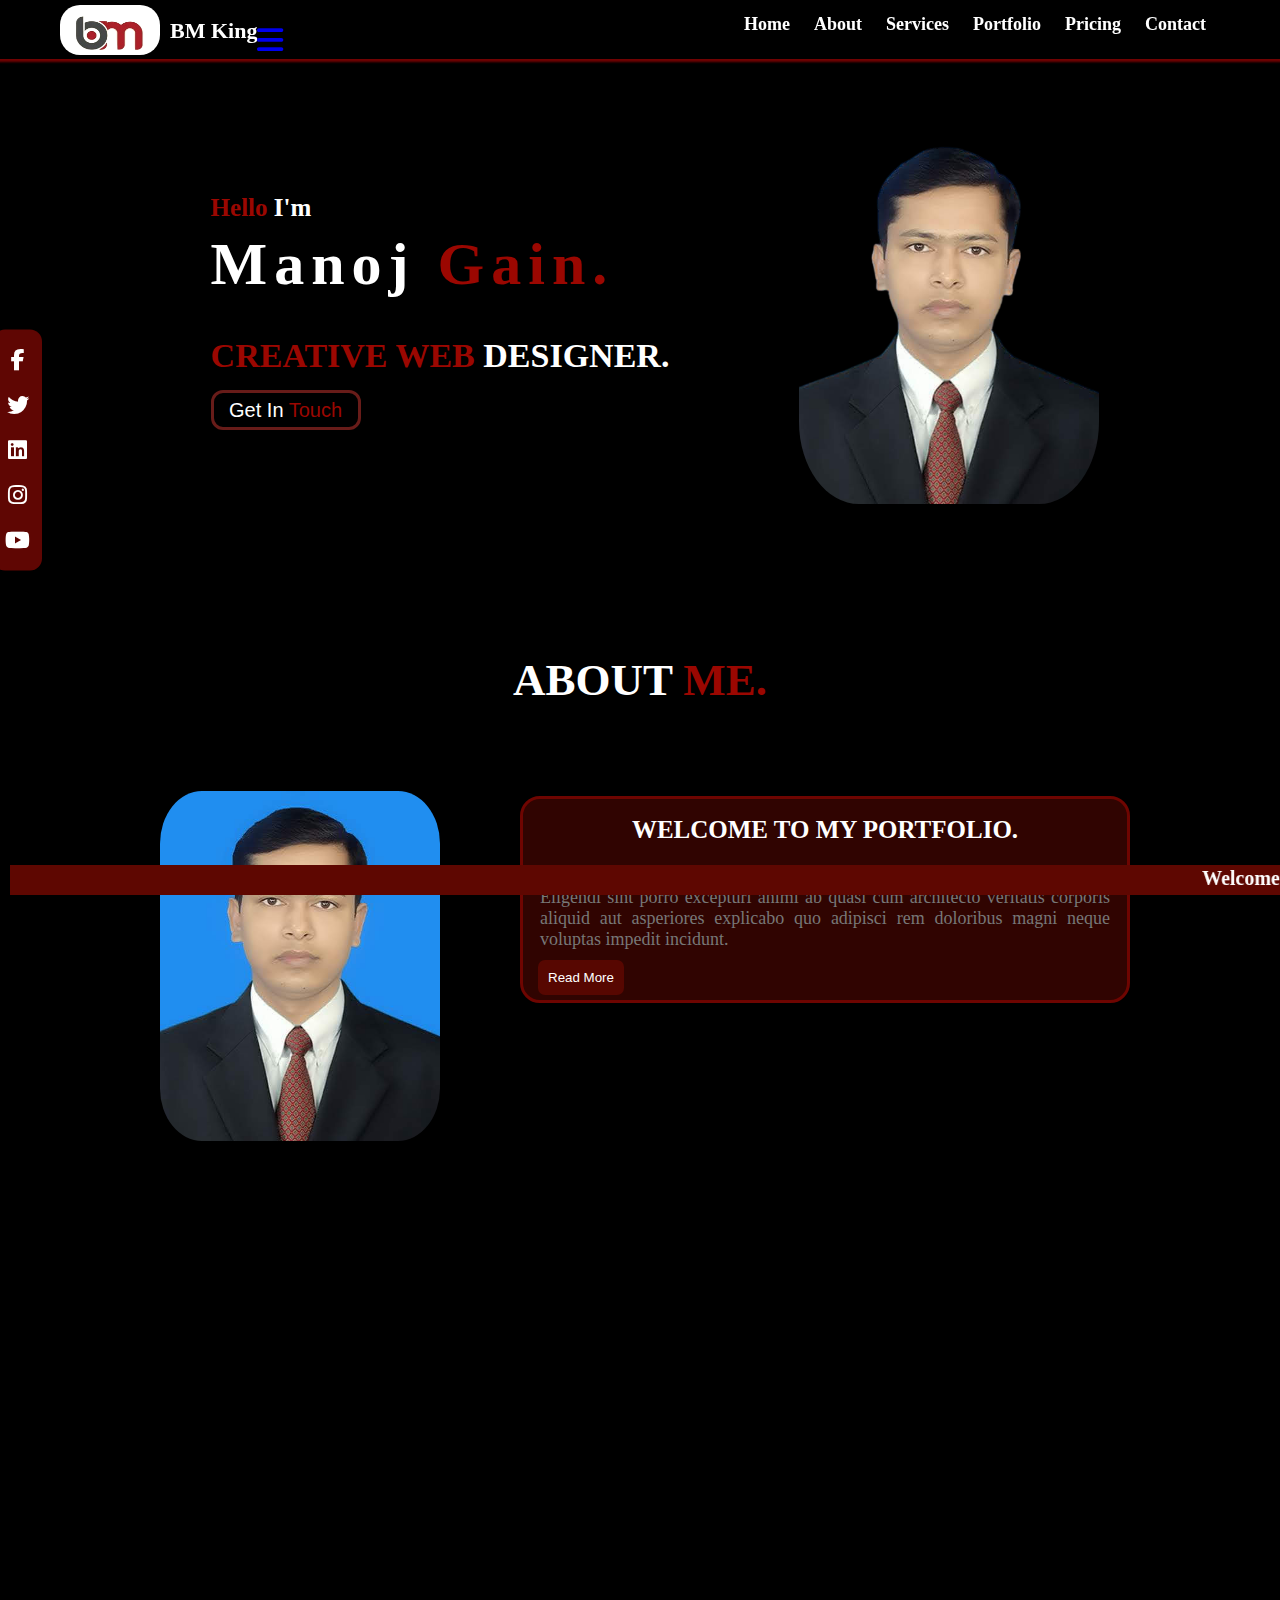
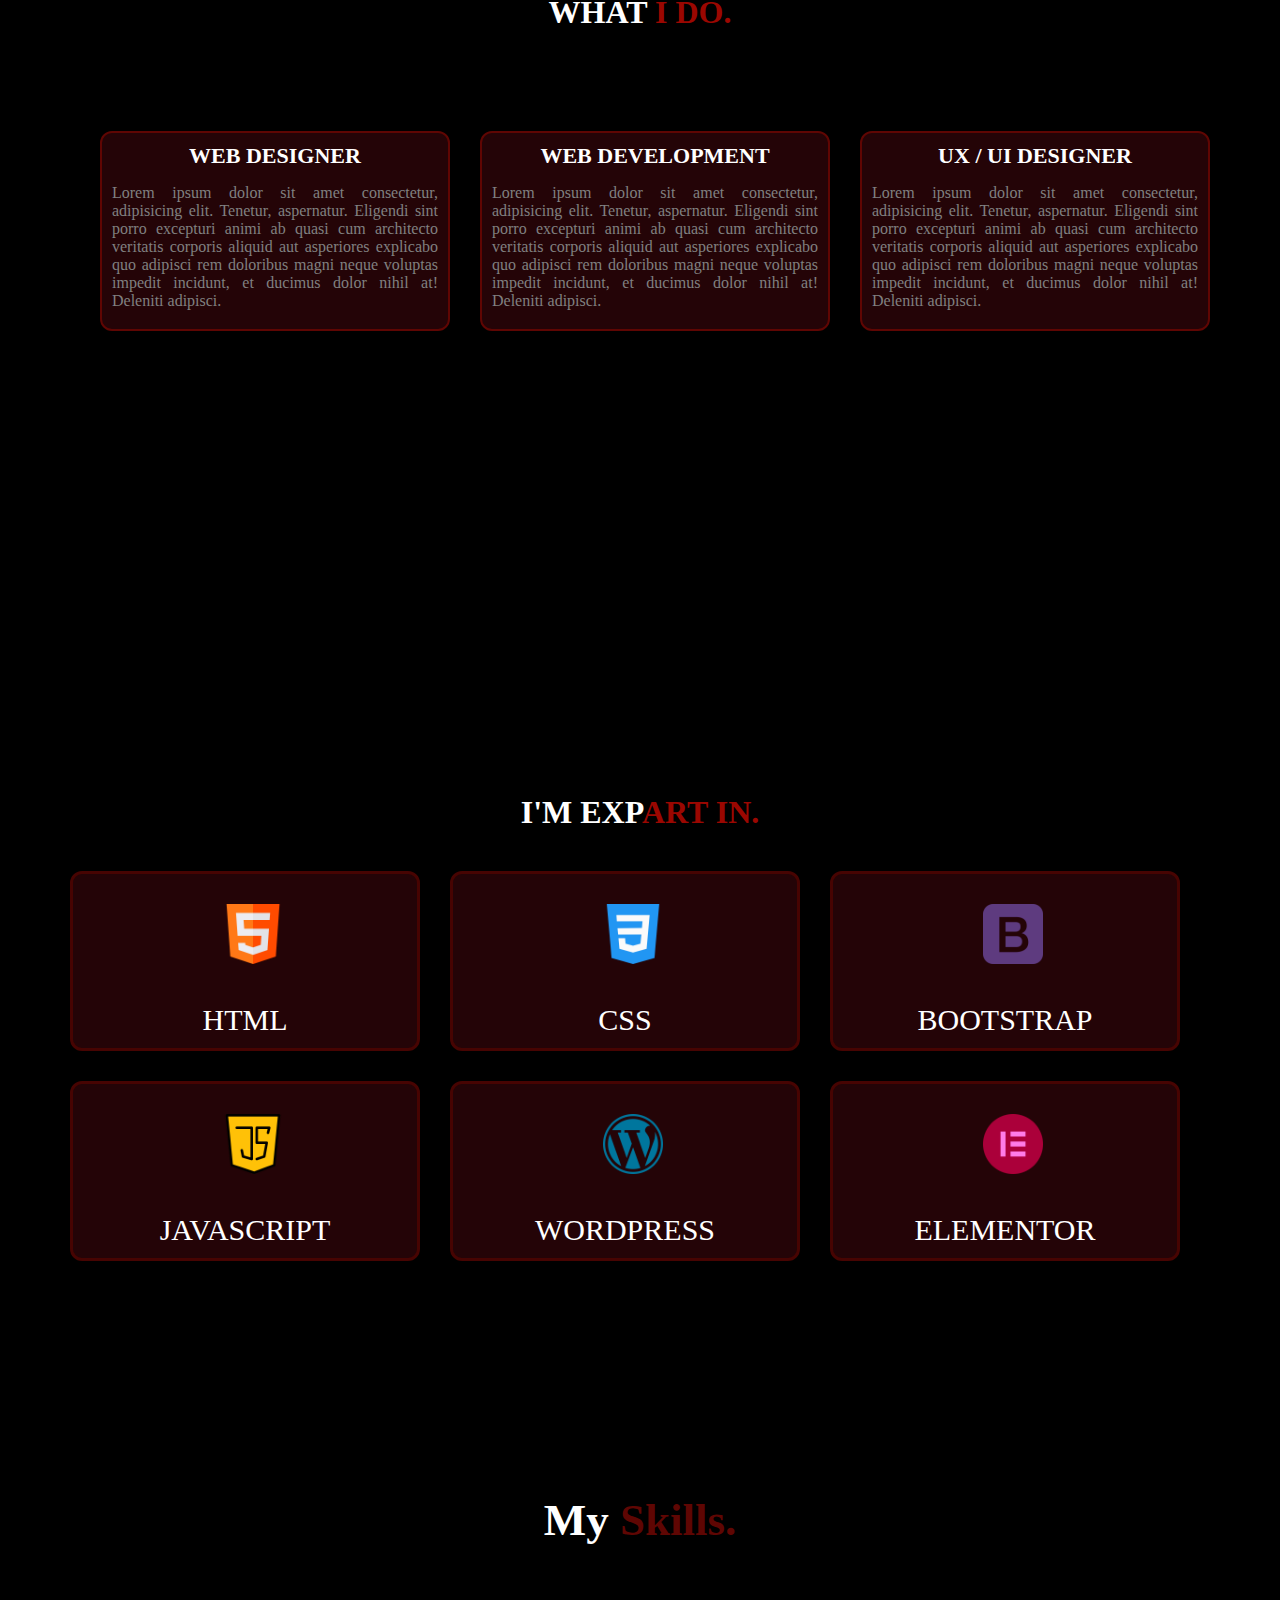
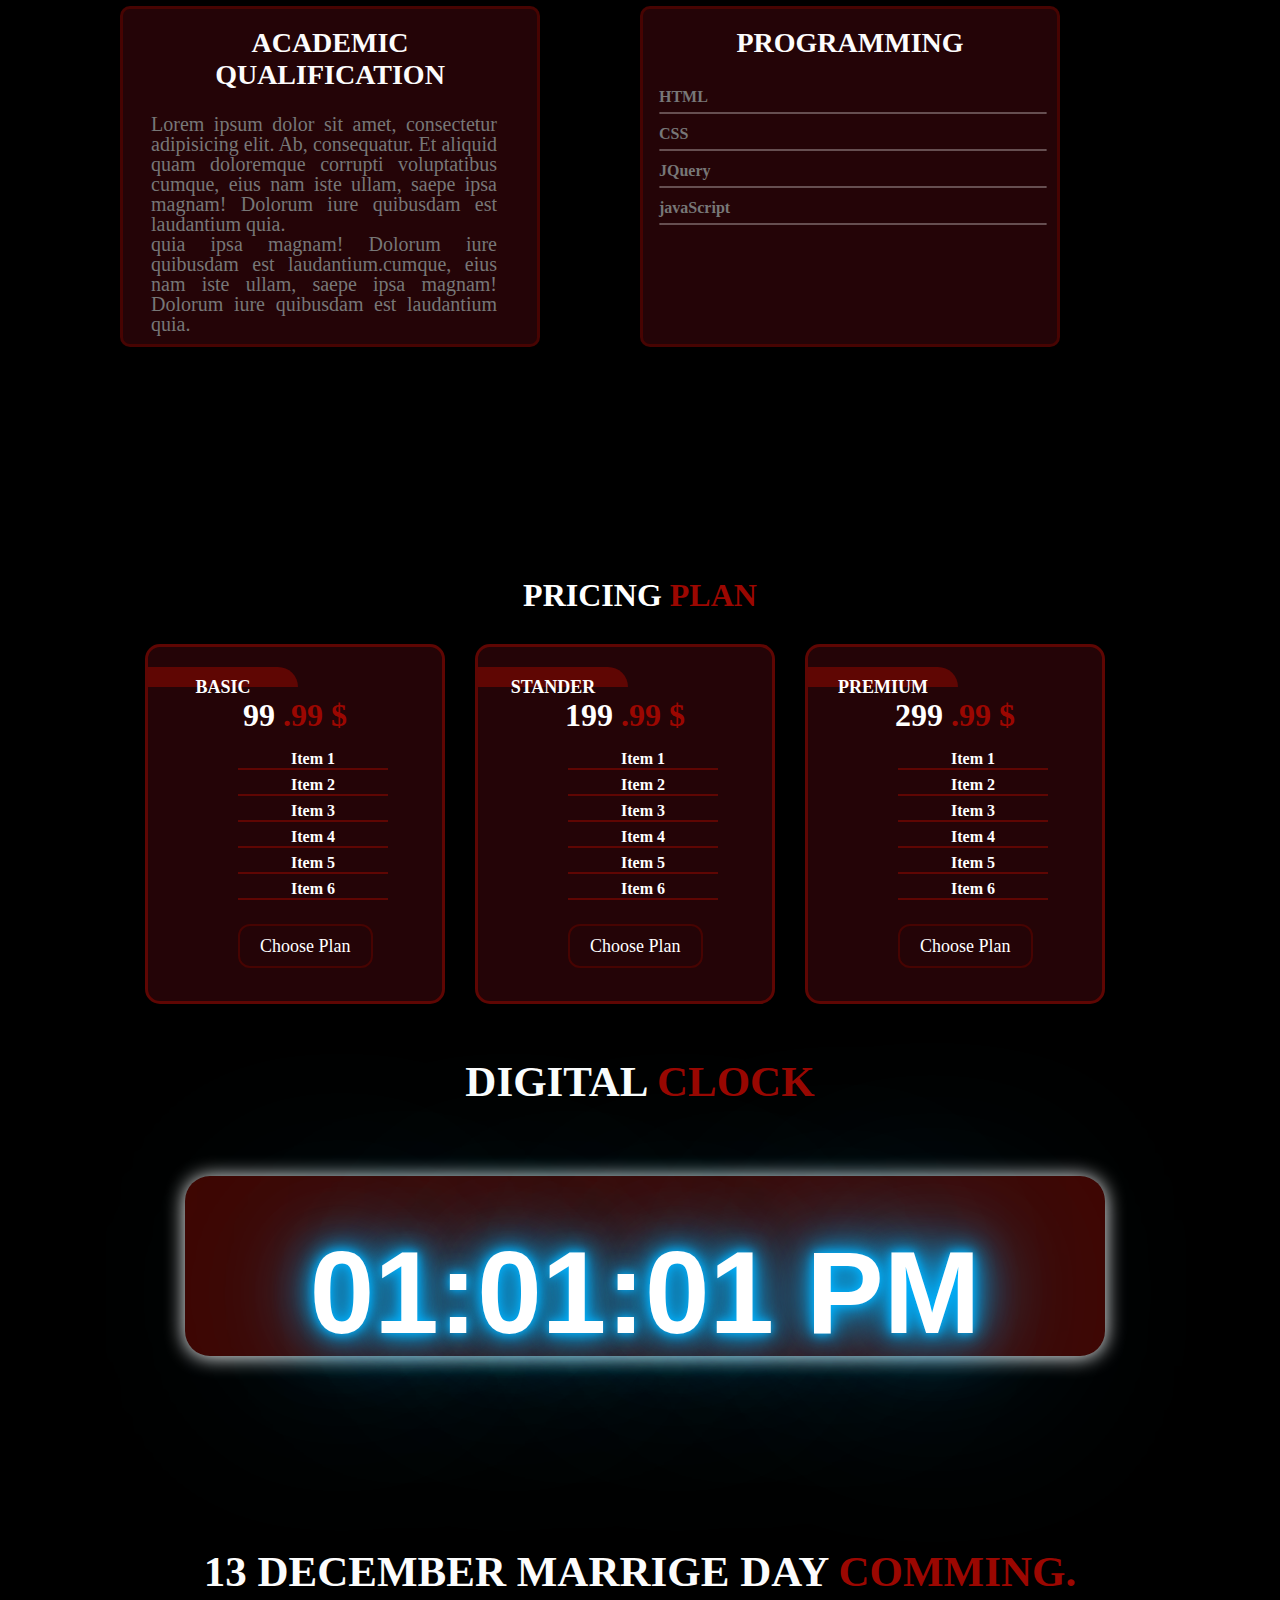
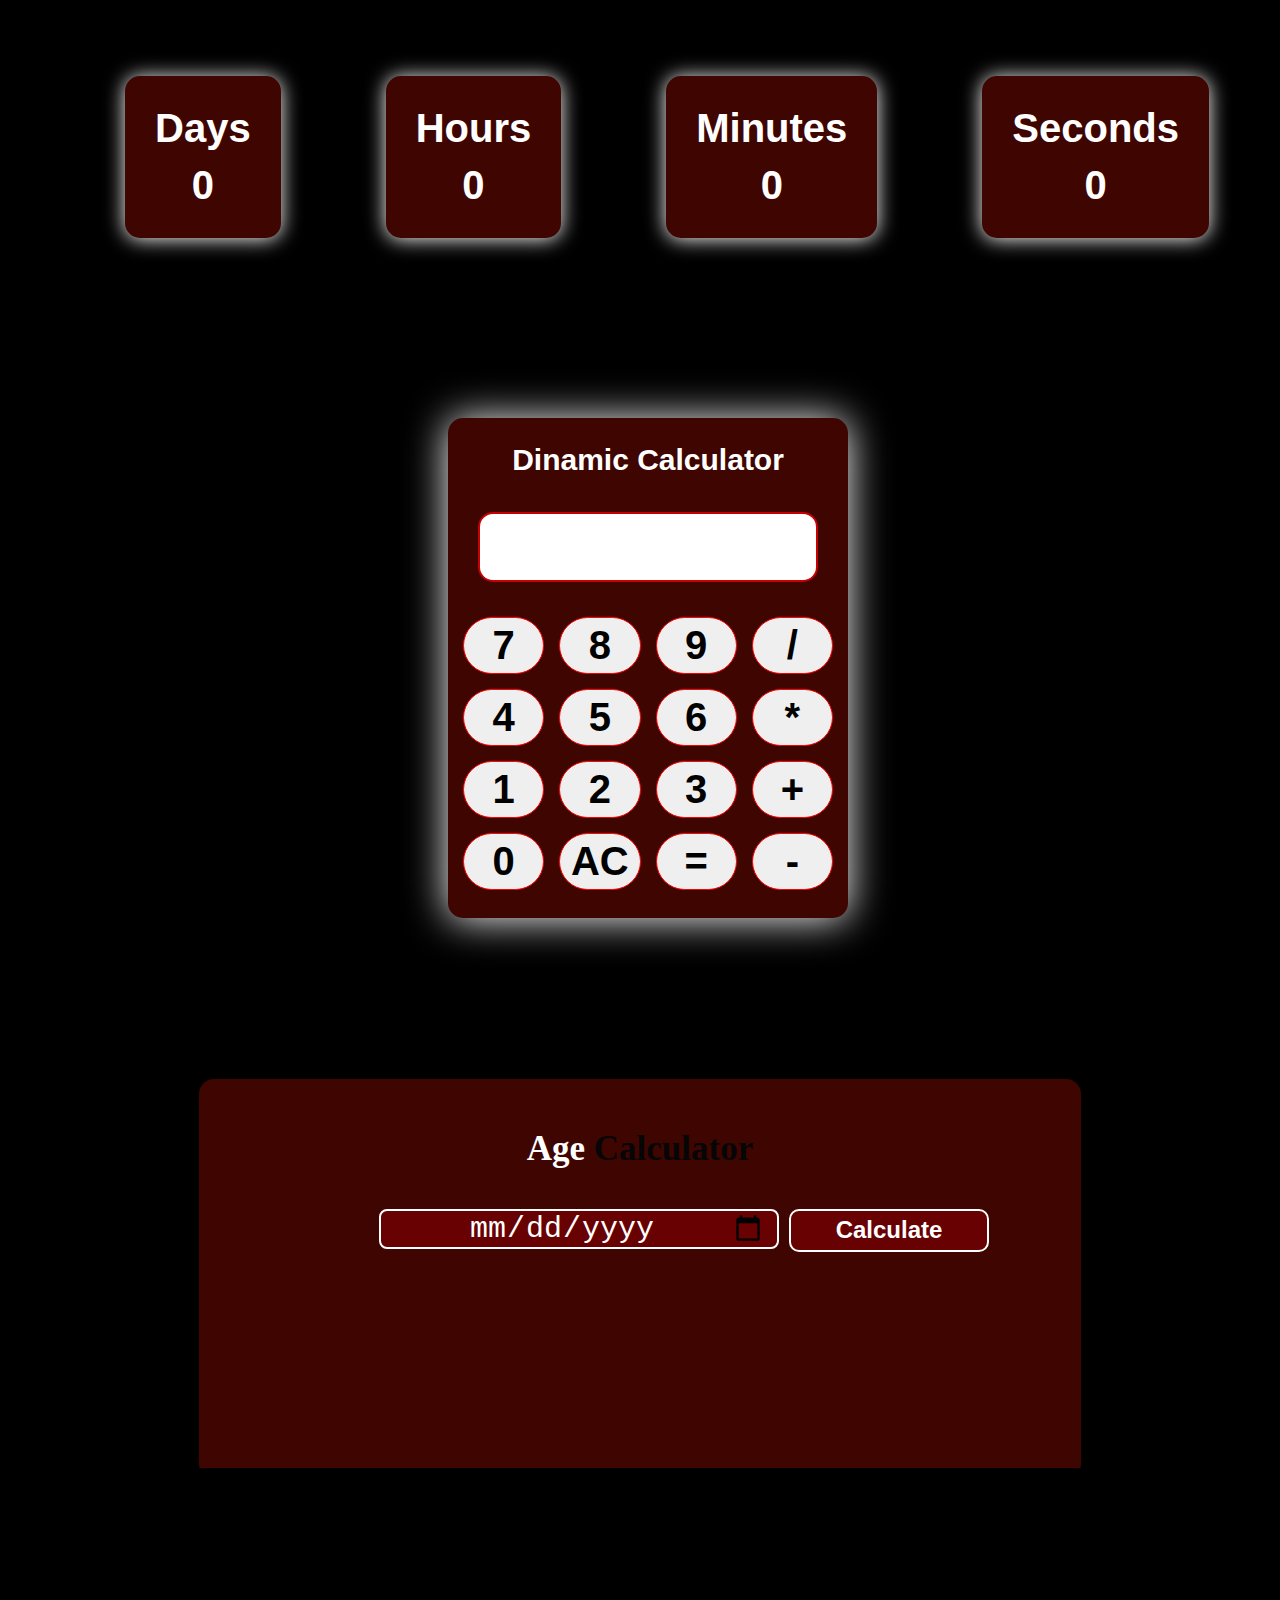
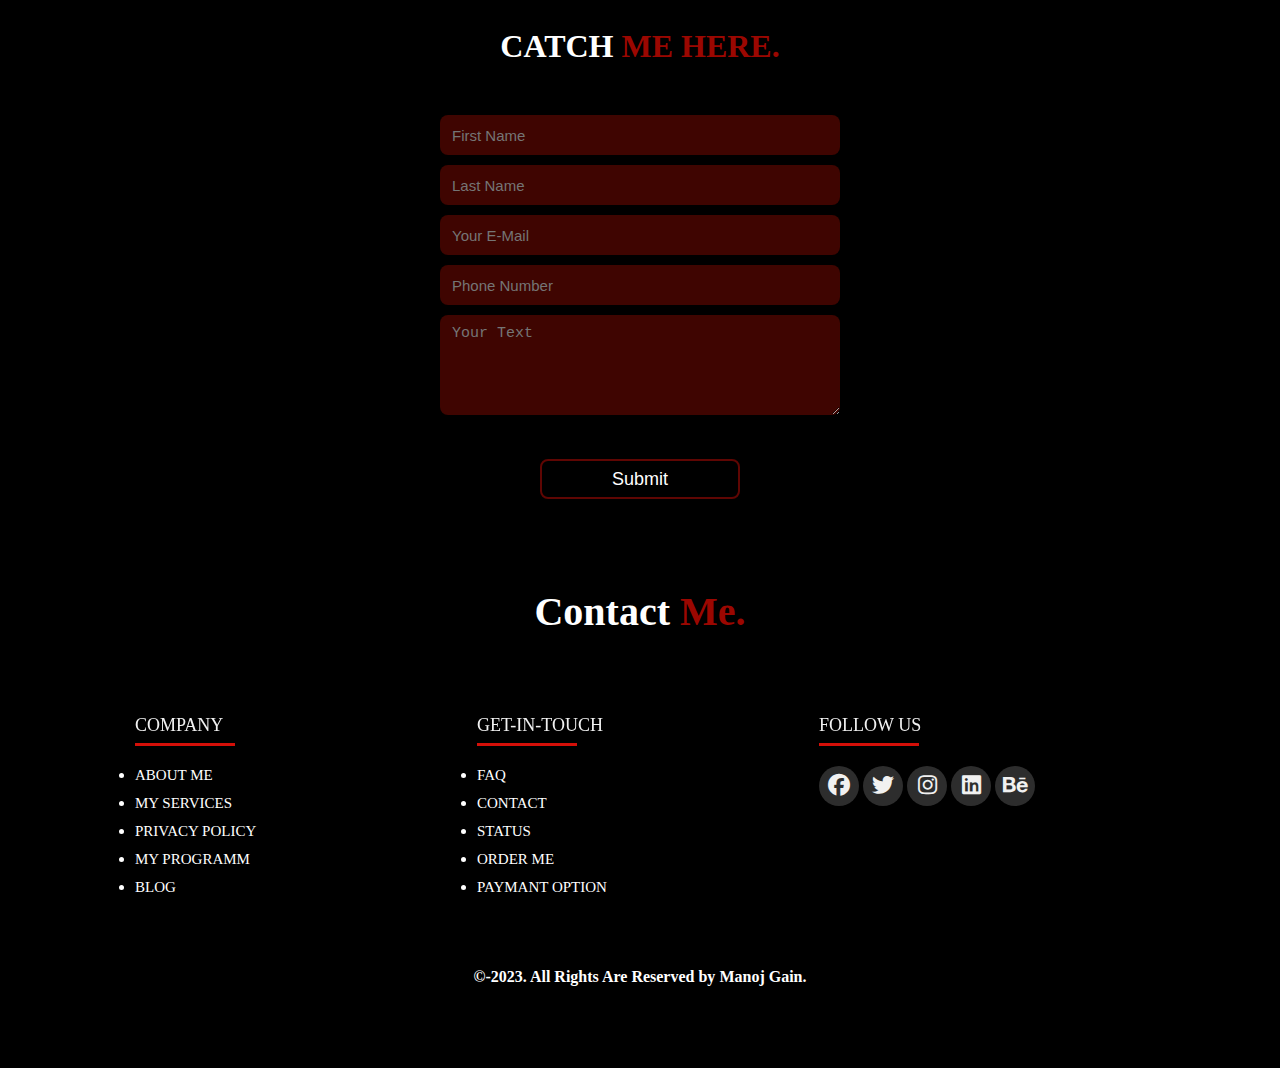
<file: index.html>
<!DOCTYPE html>
<html lang="en">
<head>
    <meta charset="UTF-8">
    <meta http-equiv="X-UA-Compatible" content="IE=edge">
    <meta name="viewport" content="width=device-width, initial-scale=1.0">
    <title>Manoj Gain Portfolio</title>
    <link rel="stylesheet" href="https://cdnjs.cloudflare.com/ajax/libs/font-awesome/6.4.0/css/all.min.css">
    <link rel="stylesheet" href="css/style.css">
    <link rel="stylesheet" href="css/responsive.css">

</head>
<body>
      

      <!-- header part start -->
        <header>
            <nav>                
                    <div class="logo">
                        <img src="images/bm.png" alt="">
                        <h1>BM King</h1>
                    </div> 

                    <div class="togglebar">
                        <a href="#"><i class="fa fa-bars"></i></a>
                       </div>
                    <div class="navmenu">                       
                       <ul>                     
                           <li><a href="#home">Home</a></li>
                           <li><a href="#about">About</a></li>
                           <li><a href="#servic">Services</a></li>
                           <li><a href="#portholio">Portfolio</a></li>
                           <li><a href="#pricing">Pricing</a></li>
                           <li><a href="#fotter_part">Contact</a></li>
                       </ul>
                  
                       
                   </div>  
                </nav>
            </header>
     
            <marquee scrollamount="8">Welcome To Manoj Gain Portfolio Website.</marquee>
          

     <!-- menu part end -->


     <!-- Hero part start -->
        <div class="hero-part" id="home">         
            <div class="row">
                <div class="col-md-6">
                     <div class="hero-text">
                        <h3><span>Hello</span> I'm </h3>
                        <h1>Manoj<span> Gain.</span></h1>
                        <h2><Span>Creative Web</Span> Designer.</h2>
                        <button class="herobtn">Get In <span>Touch</span></button>
                     </div>                    
                </div>                
                <div class="col-md-6">
                    <img src="images/manoj.png" alt="">
                </div>
            </div>
  
            <div class="icon">
               <a href="#"><i class="fab fa-facebook-f"></i></a>
               <a href="#"><i class="fab fa-twitter"></i></a>
               <a href="#"><i class="fab fa-linkedin"></i></a>
               <a href="#"><i class="fab fa-instagram"></i></a>
               <a href="#"><i class="fab fa-youtube"></i></a>
            </div>
        </div>          
      
       

        <!-- Hero part end -->


        <!-- about part start -->
        <div class="about-part" id="about">
            <h1>ABOUT<span> ME.</span></h1>
            <span></span>
            <div class="row">
                <div class="col-5">
                    <img src="images/manoj-gain.png" alt="">
                </div>
                <div class="col-7">
                    <div class="about-text">
                       <h2>Welcome To My Portfolio.</h2>
                       <p class="text">Lorem ipsum dolor sit amet consectetur, adipisicing elit. Tenetur, aspernatur. Eligendi sint porro excepturi animi ab quasi cum architecto veritatis corporis aliquid aut asperiores explicabo quo adipisci rem doloribus magni neque voluptas impedit incidunt.

                        <span class="more_text">
                        At ducimus dolor nihil at! Deleniti adipisci, reprehenderit ut molestias natus voluptates earum excepturi voluptatibus ducimus.Lorem ipsum dolor sit amet consectetur, adipisicing elit. Tenetur, aspernatur. Eligendi sint porro excepturi animi ab quasi cum architecto veritatis corporis aliquid aut asperiores explicabo quo adipisci rem doloribus magni neque voluptas impedit incidunt, et ducimus dolor nihil at! Deleniti adipisci, reprehenderit ut molestias natus voluptates earum excepturi voluptatibus ducimus.</span></p>

                        <button class="read_more-btn">Read More</button>
                    </div>
                   
                    
                </div>
            </div>
        </div>

        <!-- about part end -->


        <!-- learn part start -->
        <div class="learn-part" id="servic">
            <h1>WHAT <span>I DO.</span> </h1>
            <div class="row">
                
                <div class="col-4">
                    <div class="learn-text">
                        <h2>Web  Designer</h2>
                    <p>Lorem ipsum dolor sit amet consectetur, adipisicing elit. Tenetur, aspernatur. Eligendi sint porro excepturi animi ab quasi cum architecto veritatis corporis aliquid aut asperiores explicabo quo adipisci rem doloribus magni neque voluptas impedit incidunt, et ducimus dolor nihil at! Deleniti adipisci.</p>
                    </div>
                </div>

                <div class="col-4">
                    <div class="learn-text">
                        <h2>Web  Development</h2>
                    <p>Lorem ipsum dolor sit amet consectetur, adipisicing elit. Tenetur, aspernatur. Eligendi sint porro excepturi animi ab quasi cum architecto veritatis corporis aliquid aut asperiores explicabo quo adipisci rem doloribus magni neque voluptas impedit incidunt, et ducimus dolor nihil at! Deleniti adipisci.</p>
                    </div>
                </div>

                <div class="col-4">
                    <div class="learn-text">
                        <h2>UX / UI  Designer</h2>
                    <p>Lorem ipsum dolor sit amet consectetur, adipisicing elit. Tenetur, aspernatur. Eligendi sint porro excepturi animi ab quasi cum architecto veritatis corporis aliquid aut asperiores explicabo quo adipisci rem doloribus magni neque voluptas impedit incidunt, et ducimus dolor nihil at! Deleniti adipisci.</p>
                    </div>
                </div>

            </div>
        </div>


       <!-- learn part  end -->


       <!-- expart part start -->
       <div class="expart-part">
        <h1>I'M EXP<Span>ART IN.</Span></h1>
        <div class="row">
            <div class="col-4">
                <div class="expart-text">
                    <img src="images/001-html.png" alt="">
                    <h2>HTML</h2>
                
                </div>
            </div>
            <div class="col-4">
                <div class="expart-text">
                    <img src="images/007-css-3-1.png" alt="">
                    <h2>CSS</h2>
                
                </div>
            </div>
            <div class="col-4">
                <div class="expart-text">
                    <img src="images/003-bootstrap.png" alt="">
                    <h2>BOOTSTRAP</h2>
                
                </div>
            </div>
        </div>

        <div class="row">
            <div class="col-4">
                <div class="expart-text">
                    <img src="images/004-java-script.png" alt="">
                    <h2>JavaScript</h2>
                
                </div>
            </div>
            <div class="col-4">
                <div class="expart-text">
                    <img src="images/005-wordpress.png" alt="">
                    <h2>WordPress</h2>
                
                </div>
            </div>
            <div class="col-4">
                <div class="expart-text">
                    <img src="images/006-elementor.png" alt="">
                    <h2>Elementor</h2>
                
                </div>
            </div>
        </div>
       </div>

      <!-- expart part end -->



 <!-- FAQ  Part start -->
<!-- 
 <section class="faqs">
    <h1>Frequently <span>Asked Question.</span></h1>
   <div class=" container faqs-container">

        <article class="faq">
            <div class="faq-icon">
                <i class="fa-solid fa-plus"></i>  
            </div>
            <div class="Question-Ans">
                <h2>Can I see some other sites you have made ?</h2>
                <p>Lorem, ipsum dolor sit amet consectetur adipisicing elit. Consequuntur fugit optio quaerat sint ipsum aut obcaecati ipsam, doloribus ad deleniti eum ipsa recusandae odio molestiae distinctio provident. Obcaecati, sunt repellendus?</p>
            </div>
       </article>

        <article class="faq">
            <div class="faq-icon">
                <i class="fa-solid fa-plus"></i>  
            </div>
            <div class="Question-Ans">
                <h2>Can I see some other sites you have made ?</h2>
                <p>Lorem, ipsum dolor sit amet consectetur adipisicing elit. Consequuntur fugit optio quaerat sint ipsum aut obcaecati ipsam, doloribus ad deleniti eum ipsa recusandae odio molestiae distinctio provident. Obcaecati, sunt repellendus?</p>
            </div>
       </article>
     
    </div>
 </section> -->

    <!-- FAQ  Part end -->
    

      <!-- Pregrass part start -->
     <div class="prograss-design" id="portholio">
        <div class=" Skill">
            <h1> My <span>Skills.</span></h1>
            <div class="row">
              <div class="Skills-col"> 
              <h2>Academic Qualification</h2>
              <p>Lorem ipsum dolor sit amet, consectetur adipisicing elit. Ab, consequatur. Et aliquid quam doloremque corrupti voluptatibus cumque, eius nam iste ullam, saepe ipsa magnam! Dolorum iure quibusdam est laudantium quia.</p>
    
              <p>quia ipsa magnam! Dolorum iure quibusdam est laudantium.cumque, eius nam iste ullam, saepe ipsa magnam! Dolorum iure quibusdam est laudantium quia.</p> 
              </div>
              
              <div class="Skills-col"> 
               <h2> Programming</h2>
               <ul>
                <li><h4>HTML</h4><span class="bar"><span class="HTML"></span></span></li>
                <li><h4>CSS</h4><span class="bar"><span class="CSS"></span></span></li>
                <li><h4>JQuery</h4><span class="bar"><span class="JQuery"></span></span></li>
                <li><h4>javaScript</h4><span class="bar"><span class="javaScript"></span></span></li>
               </ul>
              </div>
            </div>
          </div>
     </div>





      <!-- Pregrass part end -->


      <!-- pricing part start -->

      <div class="pricing-part" id="pricing">
        <h1>PRICING <Span>PLAN</Span></h1>
        <div class="row">
            <div class="col-4">
                <div class="pricing-text">
                   <h2>BASIC</h2>
                   <h1>99<span> .99 $</span></h1>
                   <h4>Item 1</h4>
                   <h4>Item 2</h4>
                   <h4>Item 3</h4>
                   <h4>Item 4</h4>
                   <h4>Item 5</h4>
                   <h4>Item 6</h4>
                   <br>
                   <br>
                   <a href="#">Choose Plan</a>
                </div>
                
            </div>

            <div class="col-4">
                <div class="pricing-text">
                   <h2>STANDER</h2>
                   <h1>199<span> .99 $</span></h1>
                   <h4>Item 1</h4>
                   <h4>Item 2</h4>
                   <h4>Item 3</h4>
                   <h4>Item 4</h4>
                   <h4>Item 5</h4>
                   <h4>Item 6</h4>
                   <br>
                   <br>
                   <a href="#">Choose Plan</a>
                </div>
            </div>

            <div class="col-4">
                <div class="pricing-text">
                  <h2>PREMIUM</h2>
                  <h1>299<span> .99 $</span></h1>
                   <h4>Item 1</h4>
                   <h4>Item 2</h4>
                   <h4>Item 3</h4>
                   <h4>Item 4</h4>
                   <h4>Item 5</h4>
                   <h4>Item 6</h4>
                  <br>
                  <br>
                  <a href="#">Choose Plan</a>
                </div>
            </div>
        </div>
     </div>
      <!-- pricing part end -->



      <!-- Clock part start -->
     
      <div class="container">
        <h2>Digital <span>Clock</span></h2>
        <div class="clock">
            
            <h1 id="clock">01:01:01 PM</h1>
        </div>
    </div>



      <!-- Clock part end -->


      <!-- coundwn part start -->
      
    <div class="coundown">

        <h2>13 December Marrige Day <span>Comming.</span></h2>

        <div class="time">
            
            <div>
                Days
                <span id="days">0</span>
            </div>
            <div>
              Hours
                <span id="hours">0</span>
            </div>
            <div>
                Minutes
                <span id="minutes">0</span>
            </div>
            <div>
            Seconds
                <span id="seconds">0</span>
            </div>
        </div>
    </div>
        

      <!-- coundwn part end -->



      <!-- calculator part start -->

     <div class="cal">
        <div class="calculator">
            <h1>Dinamic Calculator</h1>
        
            <input type="text" id="display" readonly>
            
            <div class="btns ">
                <button>7</button>
                <button>8</button>
                <button>9</button>
                <button>/</button>
                <button>4</button>
                <button>5</button>
                <button>6</button>
                <button>*</button>
                <button>1</button>
                <button>2</button>
                <button>3</button>
                <button>+</button>
                <button>0</button>
                <button>AC</button>
                <button>=</button>
                <button>-</button>
                
            </div>
        
        </div>
        
     </div>
      <!-- calculator part end -->


      <!-- Age calculator part end -->

     <div class="container">
       <div class="age_calculator">
        <h1>Age <span>Calculator</span></h1>
        <div class="input_box ">
            <input type="date" id="date">
            <button onclick="calculateAge()">Calculate</button>
        </div>
        <p id="result"></p>
       </div>
     </div>


      <!-- Age calculator end -->



      <!--Catch part start -->

      <div class="catch-part">
           <h1>CATCH<span> ME HERE.</span></h1>
        
           <form action="process_form.php" method="POST">
      
                <input type="text" id="name" name="name" placeholder="First Name" required><br>
        
                <input type="text" id="name" name="name" placeholder="Last Name" required><br>
                
                <input type="email" id="email" name="email" placeholder="Your E-Mail" required><br>
               
                <input type="Phone Number" id="Phone Number" name="Phone Number" placeholder="Phone Number" required><br>

                <textarea id="message" name="message"  placeholder="Your Text"required></textarea><br>
        
                 <input class="btn" type="submit" value="Submit">
           </form>
    
      </div>
       
      
      <!--Catch part end -->


      <!--footer part start -->
      <div class="fotter_part" id="fotter_part">
        <h3>Contact <span> Me.</span></h3>
        <div class="row">
          <div class="fotter_col">
            <h1>Company</h1>
            <ul>
            <li><a href="#">About Me</a></li>
            <li><a href="#">My Services </a></li>
            <li><a href="#">Privacy Policy</a></li>
            <li><a href="#">My Programm</a></li>
            <li><a href="#">Blog</a></li>
            </ul>                     
          </div>


          <div class="fotter_col">
            <h1>Get-In-Touch</h1>
            <ul>
              <li><a href="#">FAQ</a></li>
              <li><a href="#">Contact </a></li>
              <li><a href="#">Status</a></li>
              <li><a href="#">Order Me</a></li>
              <li><a href="#">Paymant Option</a></li>
            </ul>
          </div>


          <div class="fotter_col">
               <h1>Follow Us</h1>
                <div class="fotter_icon">
                    <a href="https://www.facebook.com/home.php"><i class="fa-brands fa-facebook"></i></a>
                    <a href="https://twitter.com/home"><i class="fa-brands fa-twitter"></i></a>
                    <a href="#"> <i class="fa-brands fa-instagram"></i></a>
                    <a href="#"><i class="fa-brands fa-linkedin"></i></a>
                    <a href="#"><i class="fa-brands fa-behance"></i></a>
               </div>
          </div>
       </div>
    </div>

      <!--footer part end -->



      <footer>
     
        <h1>&copy;-2023. All Rights Are Reserved by <span>Manoj Gain.</span></h1>
        
      </footer>

      <a href="#" class="to_top">
        <i class="fa-solid fa-angle-up"></i>
      </a>
    
      <script src="index.js"></script>
 </body>
</html>
</file>
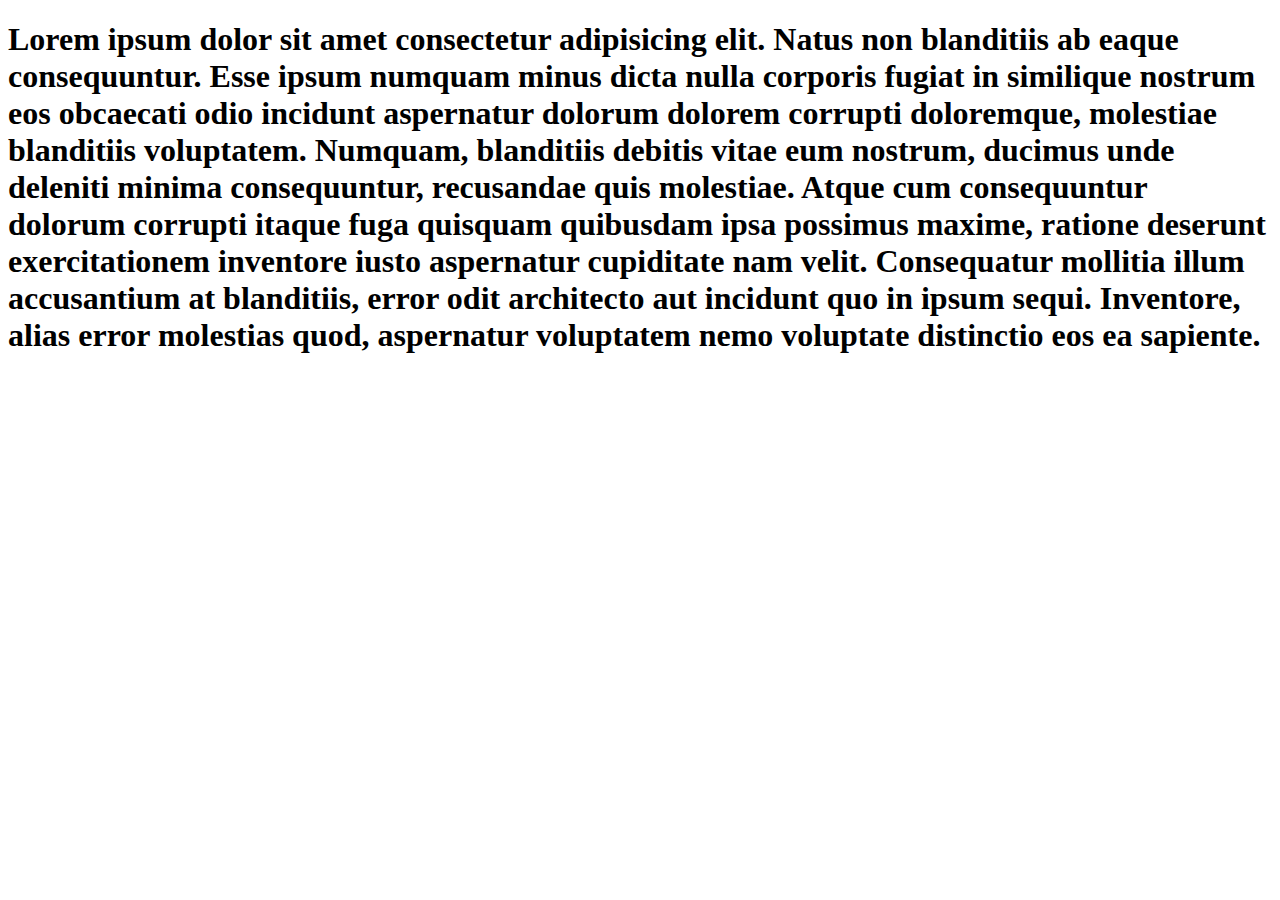
<file: about.html>
<!DOCTYPE html>
<html lang="en">
<head>
    <meta charset="UTF-8">
    <meta name="viewport" content="width=device-width, initial-scale=1.0">
    <title>About Me.</title>
</head>
<body>
    
    <div class="about_part" id="about">
        <h1>Lorem ipsum dolor sit amet consectetur adipisicing elit. Natus non blanditiis ab eaque consequuntur. Esse ipsum numquam minus dicta nulla corporis fugiat in similique nostrum eos obcaecati odio incidunt aspernatur dolorum dolorem corrupti doloremque, molestiae blanditiis voluptatem. Numquam, blanditiis debitis vitae eum nostrum, ducimus unde deleniti minima consequuntur, recusandae quis molestiae. Atque cum consequuntur dolorum corrupti itaque fuga quisquam quibusdam ipsa possimus maxime, ratione deserunt exercitationem inventore iusto aspernatur cupiditate nam velit. Consequatur mollitia illum accusantium at blanditiis, error odit architecto aut incidunt quo in ipsum sequi. Inventore, alias error molestias quod, aspernatur voluptatem nemo voluptate distinctio eos ea sapiente.</h1>
    </div>




</body>
</html>
</file>
<file: css/style.css>
/* common Part Start */

*{
    margin: 0;
    padding: 0;
    box-sizing: border-box;
}

html{
    scroll-behavior: smooth;
}


/* Header Part Start */
header{
    height:65px;
    width: 100%;
    background-color:#000000 ; 
    position: fixed;
    box-shadow:0 0 2px 3px #700202;
}

.logo{
    display: flex;
    justify-content: space-between;
    margin-left: 60px;
   
}

.logo img{
    width: 100px;
    height: 50px;
    margin-top: 11px;
    background-color: #FFF;
    border-radius: 20px;
    margin-right: 10px;

}
.logo h1{
    font-size:22px;
    margin-top: 24px;
    color: #FFF;
}
nav{
    display: flex;
    justify-content: center;
    width: 95%;
 
}
.navmenu{
    flex: 1;
    text-align: right;
    
}
.navmenu ul li{
    list-style: none;
    display: inline-block;
    margin:20px 10px;
 
}
.navmenu ul li a{
    text-decoration: none;
    color: #FFF;
    font-size: 18px;
    font-weight: 600;
   
}
marquee{
    color: #FFF;
    font-size: 20px;
    background-color:#5e0701;
    width: 100%;
    height: 30px;
    font-weight: 600;
    padding-top: 2px;
    position: absolute;
    bottom: 5px;
    left: 10px;
    position: fixed;
}
 

/* togglebar part start */

.togglebar{
    font-size: 30px;
     margin-top: 30px;
   
}


/* scroll part */

.sticky{
    background-color: #910702;
}

.sticky nav ul li a{
    color: #FFF;
}

/*    Header part end   */


/*    hero-part  start   */
.hero-part{
    height: 600px;
    width: 100%;
    background-color:#000000 ;
    margin-top: -6px;
    transition: 0.1s;
    padding: 100px 0;
}
.hero-part .row{
    display: flex;
    justify-content:center;
}
.hero-part span{
    color:#9b0701;

}
.hero-text{
   padding: 100px 30px;
  
}

.hero-part h3{
    color: #FFF;
    font-size: 25px;
}
.hero-part h1{
    color: #FFF;
    font-size: 60px;
    letter-spacing: 7px;
    font-weight: bolder;
    padding: 8px 0;
}
.hero-part h2{
    color: #FFF;
    font-size: 34px;
}
.herobtn{
    height:40px;
    width: 150px;
    background-color:transparent;
    border: 3px solid #681c19;
    border-radius: 12px;
    color: #FFF;
    font-size: 20px; 
    margin-top: 15px; 
}
.herobtn:hover{
    background-color: #470402;
   
}
.hero-part img{
    width: 300px;
    border-radius:20%;
    margin-left: 100px;
    padding-top: 35px;
}
.icon{
    display: flex;
    justify-content: center;
    position: fixed;
    flex-direction: column;
    line-height:45px;
    font-size: 22px;
    align-items: center;
    left: -7px;
    top: 50%;
    transform: translateY(-50%);
    background-color: #5f0603;
    box-shadow: 2px 2px 30px rgba(0, 0, 0, 0.2);
    padding: 8px 12px;
    border-radius: 12px;
   
}
.icon a{
    color: #FFF;
}
.icon :hover{
    color: #0804f5;   
}

/*    hero-part  end   */


/*    about-part  start   */
.about-part{
    height: 100vh;
    width: 100%;
    background-color:#000000;
    transition: .1s; 
}
.about-part h1{
    color: #FFF;
    text-align: center;
    padding: 60px;
    font-size: 45px;
}
.about-part span{
    color:#9b0701;
}
.about-part .row{
    display: flex;
    justify-content: center;
    column-gap: 50px;

}
.about-part img{
    width: 280px;
    border-radius: 15%;
    margin-left:40px;
    margin-top: 25px;
}
.about-text{
    width: 610px;
    border-radius: 20px;
    margin: 30px;
    padding: 5px;
    box-shadow: 0px 0px 10px 15px;
    background-color: #300401;
    border: 3px solid #6e0501;
}
.about-text h2{
    color: #FFF;
    text-align: center;
    padding: 12px 0;
    font-size: 25px;
}
.about-text p{
    color: #777;
    text-align:justify;
    padding: 10px 12px;
    font-size: 18px; 
}
.read_more-btn{
    padding: 10px;
    color: #fff;
    background-color: #570701;
    border: none;
    border-radius: 7px;
    margin-left: 10px;  
}

.about-text span{
    color: #777;
}
.more_text{
    display: none;
   
}
.text.show_more .more_text{
    display: inline;
}


/*    about-part  end   */


/*    learn-part start  */
.learn-part{
    height: 100vh;
    width: 100%;
    background-color:#000000 ;
}
.learn-part h1{
    color: #FFF;
    text-align: center;
    padding: 100px 0px;
}
.learn-part span{
    color: #9b0701;
}
.learn-part .row{
    display: flex;
    justify-content: center;
      
}
.learn-text{
    width: 350px;
    height: 200px;
    background-color: #240407;
    border: 2px solid #5f0603;
    margin-left: 30px;
    border-radius: 12px;
}
.learn-text h2{
    color: #FFF;
    text-align: center;
    padding: 10px;
    font-size: 22px;
}
.learn-text p{
    color: #808080;
    padding: 5px 10px;
    font-size: 16px;
    text-align: justify;
   
}

/*    learn-part end   */


/*    expart-part start   */
.expart-part{
    height: 600px;
   background-color:#000000 ;
}

.expart-part h1{
    color: #FFF;
    text-align: center;
    padding-bottom: 40px;
}
.expart-part span{
    color:#9b0701;
}
.expart-part .row{
    display: flex;
    justify-content: center;
}

.expart-text{
    height: 180px;
    width: 350px;
    background-color: #240407;
    border: 3px solid #470402;
    margin-bottom: 30px;
    margin-right: 30px;
    border-radius: 12px;
    
}
.expart-text img{
    width:60px;
    margin-top: 30px;
    margin-left: 150px;
  
}
.expart-text h2{
    color: #FFF;
    margin-top: 5px;
    font-weight: 400;
    font-size: 30px;
}

/*    expart-part end   */



/*    prograss-part start   */

.Skill{
    width:100%;
    margin: auto;
    padding: 40px;
    background:#000000;
    padding-bottom: 150px;
   
}
.Skill .row{
    display: flex;
    justify-content: center;
  
}

.Skill h1{
   text-align: center ; 
   color: #FFF; 
   font-size: 45px; 
   padding-top: 60px;  
   padding-bottom: 60px;  
}
.Skill h1 span{
    color: #5F0603;
}
.Skills-col{
    flex-basis:35%;
    border-radius: 10px;
    margin-right: 100px;
    background-color: #240407;
    border: 3px solid #470402;
    padding: 10px;
    width: 100px;
  

}
.Skills-col h2{
    margin-bottom: 15px;
    text-align: center; 
    padding: 8px;
    font-size: 28px;
    
  
}
.Skills-col p{
    color: #777;
    font-size: 20px;
    font-weight: 300;
    text-align: justify;
    line-height:20px;
    margin-right: 30px;
    padding-left: 18px;
}

.Skills-col li{
    list-style: none;
    margin-left: 6px;
    color: #777;
    line-height:30px;
    margin-bottom: 5px;

}
.Skills-col .bar{
    display: block;
    height:2px;
    border:1px solid rgba(255, 255, 255, 0.3);
    border-radius: 4px;
    overflow: hidden;
   
}
.Skills-col .bar span{
    height: 3px;
    float:left;
    background: rgb(14, 146, 253);
}
.HTML{
    width: 90%;
    animation:HTML 2s;
}
.CSS{
    width: 80%;
    animation:CSS 2s;
}
.JQuery{
    width: 60%;
    animation:JQuery 2s;
}
.javaScript{
    width: 72%;
    animation:javaScript 2s;
}
@keyframes HTML{ 
    0%{
        width: 0%;
    }
    100%{
        width: 90%;
    }
}
@keyframes CSS{ 
    0%{
        width: 0%;
    }
    100%{
        width: 80%;
    }
} 
@keyframes JQuery{ 
    0%{
        width: 0%;
    }
    100%{
        width: 60%;
    }
}
@keyframes javaScript{ 
    0%{
        width: 0%;
    }
    100%{
        width: 72%;
    }
}

@media(max-width:700px){
    .Skills-col h2{
        text-align: center;
    }
}



/*    prograss-part end   */



/*    pricing-part start   */
.pricing-part{
    height: 520px;
    background-color:#000000 ;
padding-bottom: 130px;

}
.pricing-part h1{
    color: #FFF;
    text-align: center;
    padding-top: 80px;
    padding-bottom:30px;

}
.pricing-part span{
    color:#9b0701;
}
.pricing-part .row{
    display: flex;
    justify-content: center;
}
.pricing-text{
    width: 300px;
    height: 360px;
    background-color: #240407;
    border: 3px solid #5f0603;
    margin-right: 30px;
    border-radius: 15px;
    padding-bottom: 10px;
}

.pricing-text h2{
    color: #FFF;
    background-color: #5F0603;
    border-radius: 0px 100px 0px 0px;
    width: 150px;
    height: 20px;
    margin-top: 20px;
    font-size: 18px;
    text-align: center;
    padding: 10px 0; 
}

.pricing-text h1{
    color: #FFF;
    padding: 10px 0;
   
}
.pricing-text h4{
    color: #FFF;
    text-align: center;
    margin-top: 6px;
    font-size: 16px;
    border-bottom: 2px solid #5F0603;
    width: 150px;
    margin-left: 90px;
}

.pricing-text a{
    background-color: transparent;
    border: 2px solid #470402;
    border-radius: 12px;
    padding: 10px 20px;
    color: #FFF;
    text-decoration: none;
    margin-left: 90px;
    font-size: 18px;
}

.pricing-text a:hover{
    background-color: #5F0603;
}

/*    pricing-part end   */



/*    Clock-part start   */

.container{
    width:100%;
    height: 500px;
    background-color: #000;
}

.clock{
    background-color:#3f0501;
    color: #FFF;
    font-size: 58px;
    text-align: center;
    margin-left: 175px;
    margin-top: 70px;
    font-family: sans-serif;
    box-shadow: 0px 1px 20px;
    height: 180px;
    width: 920px;
    padding:35px;
    border-radius: 25px; 
    text-shadow: 0 0 10px #00b3ff,
                 0 0 20px #00b3ff,
                 0 0 40px #00b3ff,
                 0 0 80px #00b3ff,
                 0 0 200px#00b3ff;

}
.clock h1{
    margin-top: 15px;
    font-family:sans-serif;
 
}
h2{
    color: #fcfcfc;
    text-align: center;
    font-size: 43px;
    padding-top: 30px;
    text-transform: uppercase;
}
h2 span{
    color:#9b0701;
}

/*    Clock-part end   */


/*    Coundown-part start   */


.coundown{
    background-color: #000;

}
.time{
    display: flex;
    padding: 50px;
    background-color: #000;
    text-align: center;
    box-shadow: 0px 1px 20px; 
  
}

.time div{
    margin: 30px;
    margin-left: 75px;
    box-shadow: 0px 1px 20px;
    color: #fff; 
    font-size: 40px;
    font-weight: 600;
    border-radius: 15px;
    padding: 30px;
    background-color:#3f0501;
    font-family: sans-serif;

}

.time span{
    display: block;
    font-size: 40px; 
    font-family: sans-serif;
    margin-top: 12px;
}


/*    Coundown-part end   */


/*    calculator-part start   */

.cal{
    background-color: #000000;
    height: 650px;
    width: 100%;
    padding-top: 100px;
  
    
}
.calculator{
    justify-content: center;
    text-align: center; 
    background: #3F0501;
    color: #ffffff;
    height: 500px;
    width: 400px;
    padding-top:10px;
    margin-left: 35%;
    border-radius: 15px;
    box-sizing: border-box;
    font-family: sans-serif;
    margin-bottom: 5%;
    box-shadow: 0px 1px 40px;

}
.calculator h1{
    font-size: 30px;
    padding: 15px;
} 
#display{
    height: 70px;
    width: 85%;
    border-radius: 15px;
    outline: none;
    border: 2px solid rgb(197, 1, 1);
    font-size: 40px;
    font-weight: 600;
    text-align: right;
    margin-bottom: 10px;
    margin-top: 20px;
    background-color: #FFF;
    color: #030303;
}
.btns{
    display: grid;
    grid-template-columns: repeat(4,1fr);
    grid-gap: 15px;
    padding: 25px 15px; 
}
.btns button{
    font-size: 40px;
    font-weight: 700;
    padding: 5px 10px;
    border-radius:40px;
    cursor: pointer;
    border: 1px solid red; 
}
/*    calculator-part end   */



/*    Age calculator-part start  */

.container{
    width: 100%;
    background: #000000;
    color: #fff;
    padding: 10px;
   
}
.age_calculator{
width: 70%;
margin-left: 15%;
margin-top: 8%;
background: #3F0501;
height: 400px;
text-align: center;
border-radius: 15px;
}

.age_calculator h1{
    text-align: center;
    font-size: 35px;
    margin-bottom: 40px;
    margin-top: 100px;
    padding-top: 50px;
}
.age_calculator h1 span{
    color:#070606;
}
.input_box{
    text-align: center;
    margin-left:200px;
    display: flex;
    margin: 20px;
    height: 40px;
    gap: 10px;
   
  
}
.input_box input{
    font-size: 30px;
    margin-left:160px;
    border: 2px solid white;
    text-align: center;
    background-color: #680101;
   
}

.age_calculator button{
    background-color: #680101;
    color: #FFF;
    width: 200px;
    border-radius:10px;
    border: none;
    font-size: 24px;
    height: 43px;
    font-weight: 800;
    border: 2px solid white;
    cursor: pointer;
}

#result{
    font-size: 35px;
    margin-top: 60px;
    margin-left: 50px;
}


/*    Age calculator-part end   */


/*    catch-part start   */

.catch-part{
    height: 400px;
    width: 100%;
    background-color:#000000; 
    padding-top: 60px;
    margin-right: 200px;
    padding-bottom: 150px;
     
}
.catch-part h1{
   color: #FFF;
   text-align: center;
   padding-bottom: 50px;
   margin-top: 100px;
}
.catch-part span{
    color:#9b0701;
}
form{
    text-align: center;
}
input{
    height: 40px;
    width: 400px;
    margin-bottom: 10px;
    background-color: #3F0501;
    border-radius: 8px;
    padding: 0px 12px;
    font-size: 15px;
    border: none;
    color: #fff;
}
textarea{
    max-height: 100px;
    min-height: 100px;
    max-width: 400px;
    min-width: 400px;
    margin-bottom: 10px;
    background-color: #3F0501;
    border-radius: 8px;
    padding: 10px 12px;
    font-size: 15px;
    border: none;
    color: #777;
}
.btn{
    color: #FFF;
    width: 200px;
    background-color: transparent;
    border: none;
    border: 2px solid #5F0603;
    font-size: 18px;
    margin-top: 30px;
}

.btn:hover{
    background-color: #470402;
    font-size: 18px;
}
/*    catch-part end   */




    /* fotter part start */ 

    .fotter_part{
        width: 100%;
        height: 500px;
        background: #000;
        padding:70px 20px;
        transition: .1s;
     
    }
    .fotter_part h3{
        color: #fff;
        text-align: center;
        font-size: 40px;
        margin-bottom: 80px;
        margin-top: 250px;
    }
    .fotter_part h3 span{
        color: #9B0701;
    }
    .fotter_part .row{
        display: flex;
        margin-left: 100px;
    }
    .fotter_col{
      width:30%;
      padding: 0 15px;  
    }
    .fotter_col h1{
        font-size:18px; 
        color: #f1f1f1;
        text-transform: uppercase;
        margin-bottom: 30px;
        font-weight: 500;
        position: relative;

    }
    .fotter_col h1::after{
        content: '';
        position: absolute;
        left: 0;
        bottom: -10px;
        background-color:#D40F08;
        height: 3px;
        width: 100px;
        box-sizing: border-box;

    }
    .fotter_col ul li:not(:last-child){
        margin-bottom: 10px;
    }
    .fotter_col ul li a{
        font-size: 15px;
        text-transform: uppercase;
        color: #ffffff;
        text-decoration: none;
        display: block;
        transition: all 0.2s ease;

    }
    .fotter_col ul li{
        color: #FFF;
    }
    .fotter_col ul li a:hover{
        padding-left: 10px;
        color: #fa1a0a;

    }
    .fotter_icon a{
        display: inline-block;
        height: 40px;
        width: 40px;
        background-color: rgba(225,225,225,0.2);
        top: 10px 10px 0;
        text-align: center;
        border-radius: 50%;
        line-height: 40px;
        color: #f1f1f1;
        font-size: 22px;
    }
    .fotter_icon a:hover{
        color:#fdfffd;
        background-color: #9B0701;
    }

  

/*    footer-part start  */
footer{
    background-color: #000000;
}
footer h1{
    height: 50px;
    color: #FFF;
    padding-top: 200px;
    padding-bottom:100px;
    font-size: 16px;
    text-align: center;
}


/*    footer-part end   */


/*    To_Top-part start   */

.to_top{
    position: fixed;
    height: 50px;
    width: 43px;
    right: 35px;
    bottom: 20px;
    background-color: #FFF;
    border-radius: 18px;
    display: flex;
    justify-content: center;
    align-items: center;
    font-size: 50px;
    text-decoration: none;
    color: #9B0701;
    pointer-events: none;
    transition: all 0.5s;
    opacity: 0;

}
.to_top.active{
    opacity: 1;
    pointer-events: auto;
}

/*    To_Top-part end   */
</file>
<file: css/responsive.css>
/* For 768px devics */

@media(max-width:768px){
    .logo img {
        width: 50px;
        height: 26px;
        margin-top: 20px;
        margin-right: 10px;
    }
    
    .logo h1 {
        font-size: 16px;
        margin-top: 27px;

    }
    .navmenu {
        flex: 1;
        text-align: left;
        margin-left: 60px;
        font-size: 18px;
        padding: 2px;
    }


    /* hero part */

  .hero-text{
    margin-left: 50px;
  }
  .hero-text h1{
    font-size: 40px;
  }
  .hero-text h2 {
    font-size: 22px;
    margin-left: -5px;
    margin-top: -70px;
    padding-bottom: 20px;
}
  .hero-part img {
    width: 230px;
    border-radius: 20%;
    margin-right: 33px;
    padding-top:20px;
}
.icon{
    top:30%
}

/* about part */

.about-part h1{
    margin-top: -70px;
}


.about-part img {
    width: 170px;
    border-radius: 15%;
    margin-left: 34px;
    margin-top: 20px;
}
.about-text {
    width:500px;
    height: auto;
    margin-top:16px;
    margin-left:3px;    
}
.about-text p {
    font-size: 17px;
}

/* learn Part */
.learn-part h1 {
    padding: 16px 0px;
}
.row .learn-text{
    width: 220px;
    height: 250px;
    margin-left: 25px;
}
.learn-text h2{
    font-size: 18px; 
   padding-top: 20px;
}
.learn-text p{ 
    font-size: 15px;
}

/* expart part */
.expart-part h1{
    padding: -50px;
    margin-bottom: 10px;
}
.expart-text{
    height: 180px;
    width: 220px;
    margin-bottom: 30px;
    margin-right: 15px;
    margin-left: 15px;
 
    
}
.expart-text img{
    width:40px;
    margin-top:25px;
    margin-left: 80px;
   
  
}
.expart-text h2{
    margin-top:-25px;
    font-weight: 400;
    font-size: 20px;
}
.Skills-col{
    flex-basis:45%;
    margin: 10px;
    padding: 10px;
    width: 200px;
}

.Skills-col h2{
    margin-bottom:16px;
    font-size: 20px;
    
  
}
.Skills-col p{
    font-size: 16px;
    font-weight: 300;
    text-align: justify;
    margin-bottom: 10px;
}
.Skills-col li {
    padding-top: 20px;
}

/* pricing part */

.pricing-text{
    width: 210px;
    height: 360px;
    margin-right: 20px;
    padding-bottom: 10px;
}

.pricing-text h2{
    width: 150px;
    height: 28px;
    padding-top:-15px;
    font-size: 16px;
}

.pricing-text h4{
    text-align: center;
    margin-top: 6px;
    font-size: 16px;
    width: 150px;
    margin-left: 30px;
}

.pricing-text a{
    margin-left: 40px; 
    font-size: 15px;
}

/* digital clock */

h2 { 
    padding-top: 85px;
   
}
.clock {
    font-size: 48px;
    margin-left: 35px;
    margin-top: 80px;
    width: 690px;
    padding: 35px;
}
.clock h1 {
    margin-top: 2px;
}

/* coundown part */

.time div{
    margin:30px;
    margin-left: 10px;
    font-size: 30px;
    font-weight: 600;
    padding: 20px;
    
}
/* claculator part */

.calculator{
    width: 320px;
    padding-top:15px;
    margin-left: 25%;
    margin-bottom: 5%;
}
.calculator h1{
    font-size: 30px;
    padding: 10px;
} 
#display{
    height: 60px;
    width: 85%;
}


/* age calculator */
.input_box input {
    font-size: 30px;
    margin-left: 24px;
}
.age_calculator button {
    width: 200px;
    font-size: 18px;
   margin-right: 20px;
  
}
#result {
    font-size: 24px;
    margin-top: 60px;
    margin-left: 0px;
}
.fotter_icon a {
    height: 28px;
    width: 28px;
    top: 10px 10px 0;
    font-size: 16px;
} 
}


       /* For 400px devics */

       @media(max-width:576px){

        .navmenu ul{
            background-color: rgb(175, 175, 175);
            margin-top:65px;
         
            
        }

        .navmenu ul li{
            width: 100%;
            height: 5px;
            position: relative;
            left:0;
            top: 12%;
            /* display: none; */
          
        }

        .togglebar {
            font-size: 30px;
            margin-top: 20px;
            display: block;
            margin-left: 300px;
            color: #fff;
        }
       }
</file>
